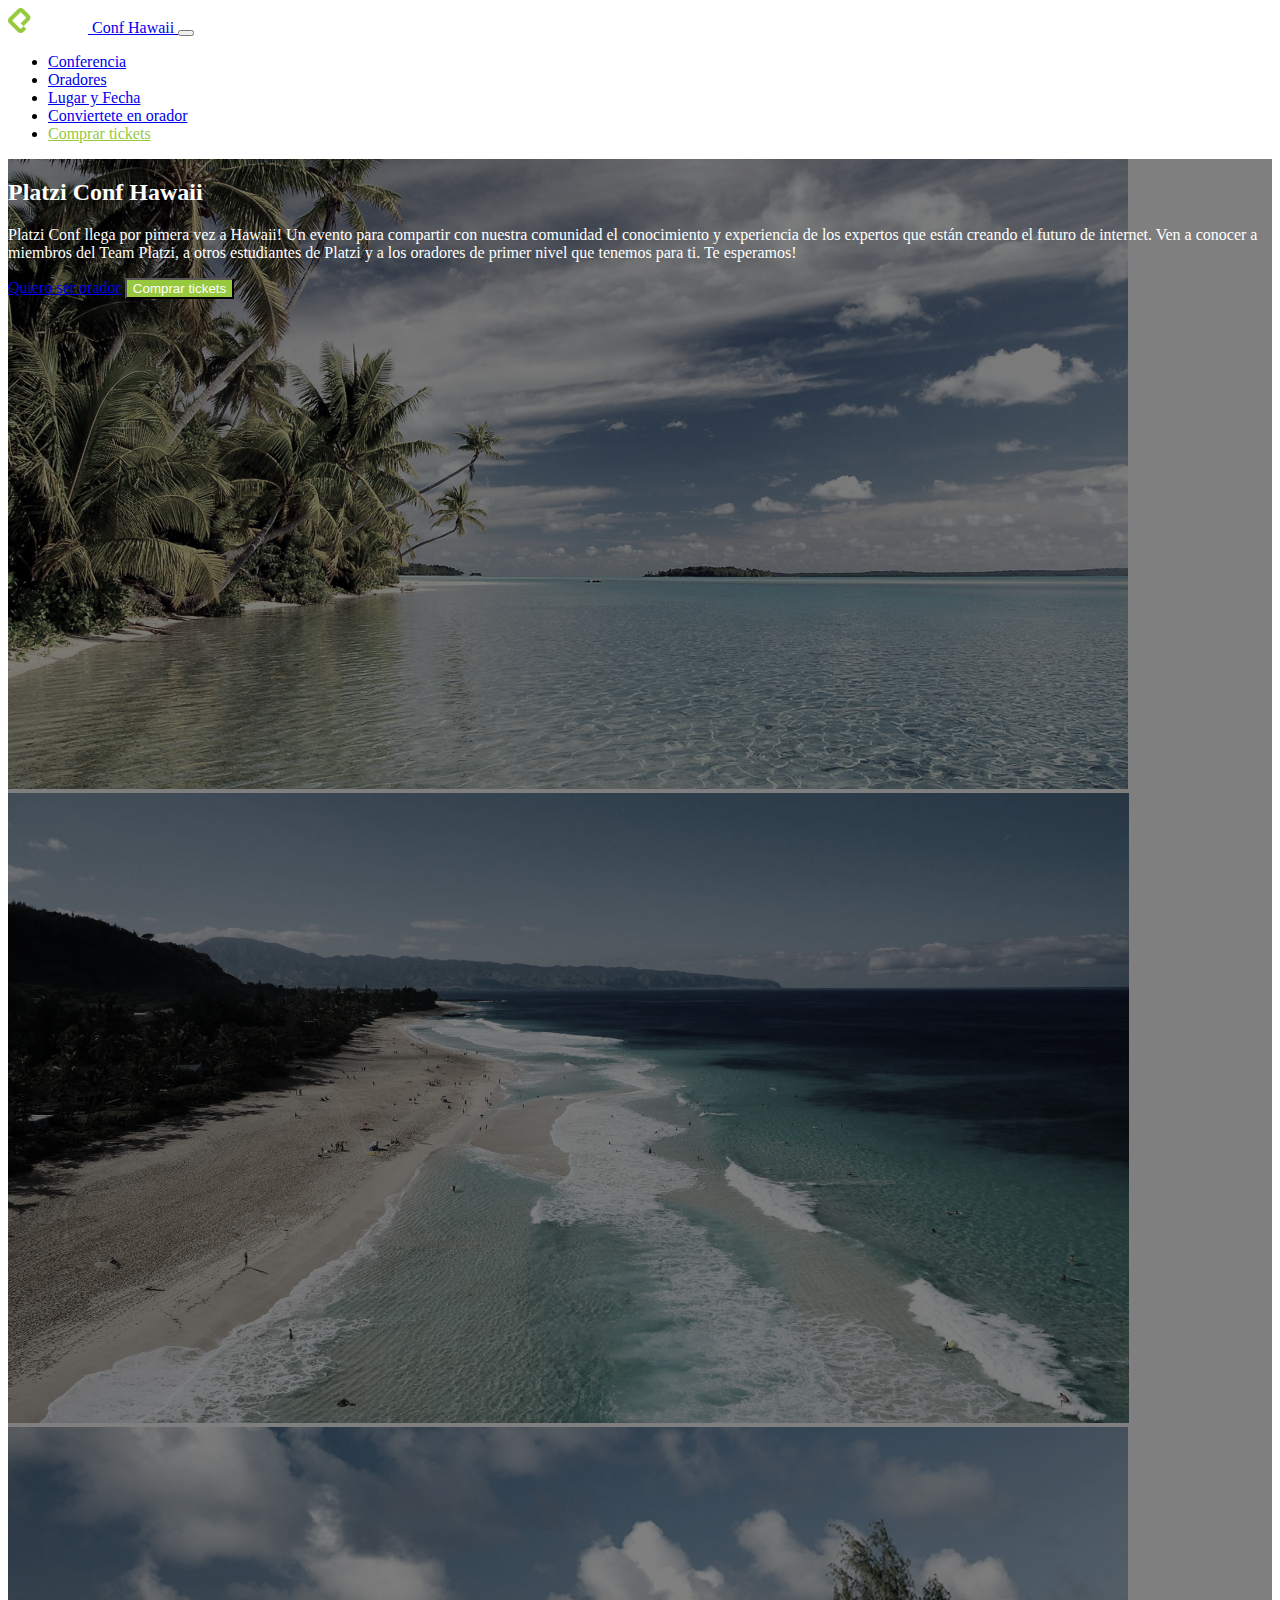
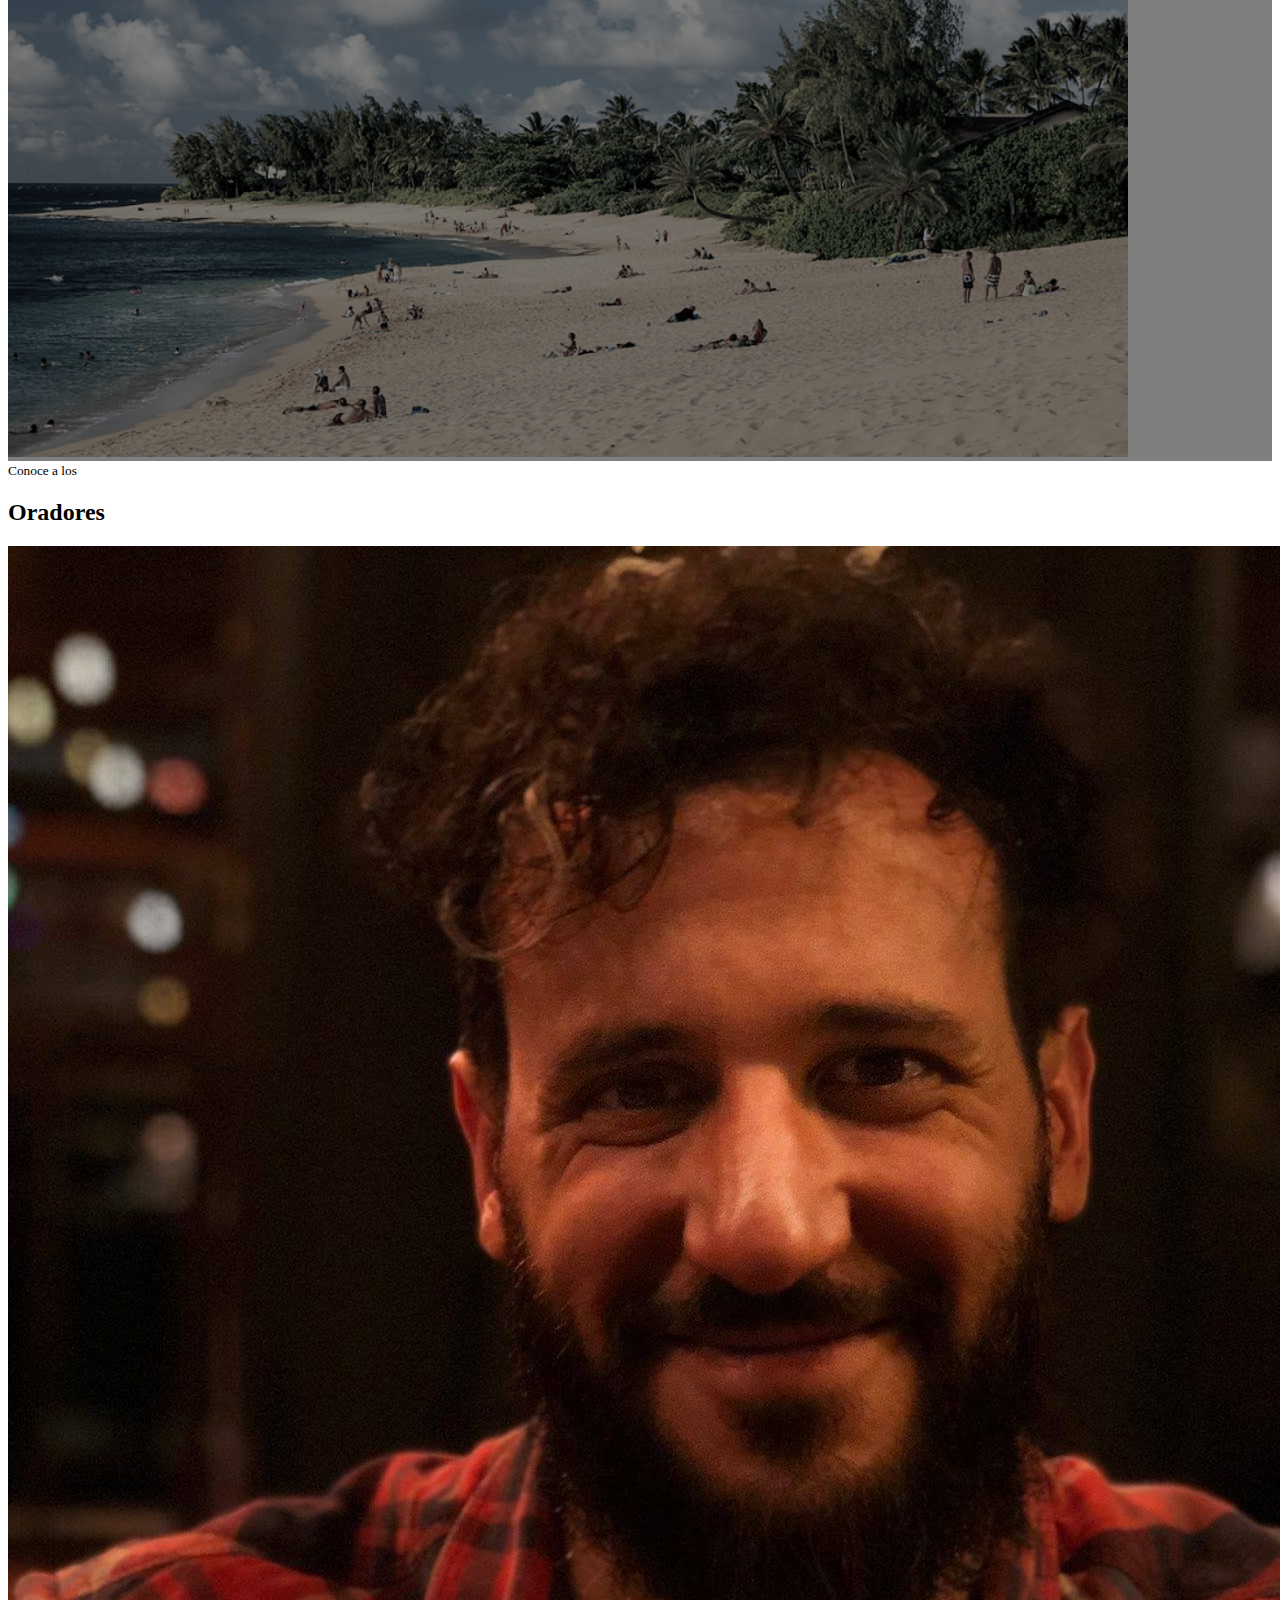
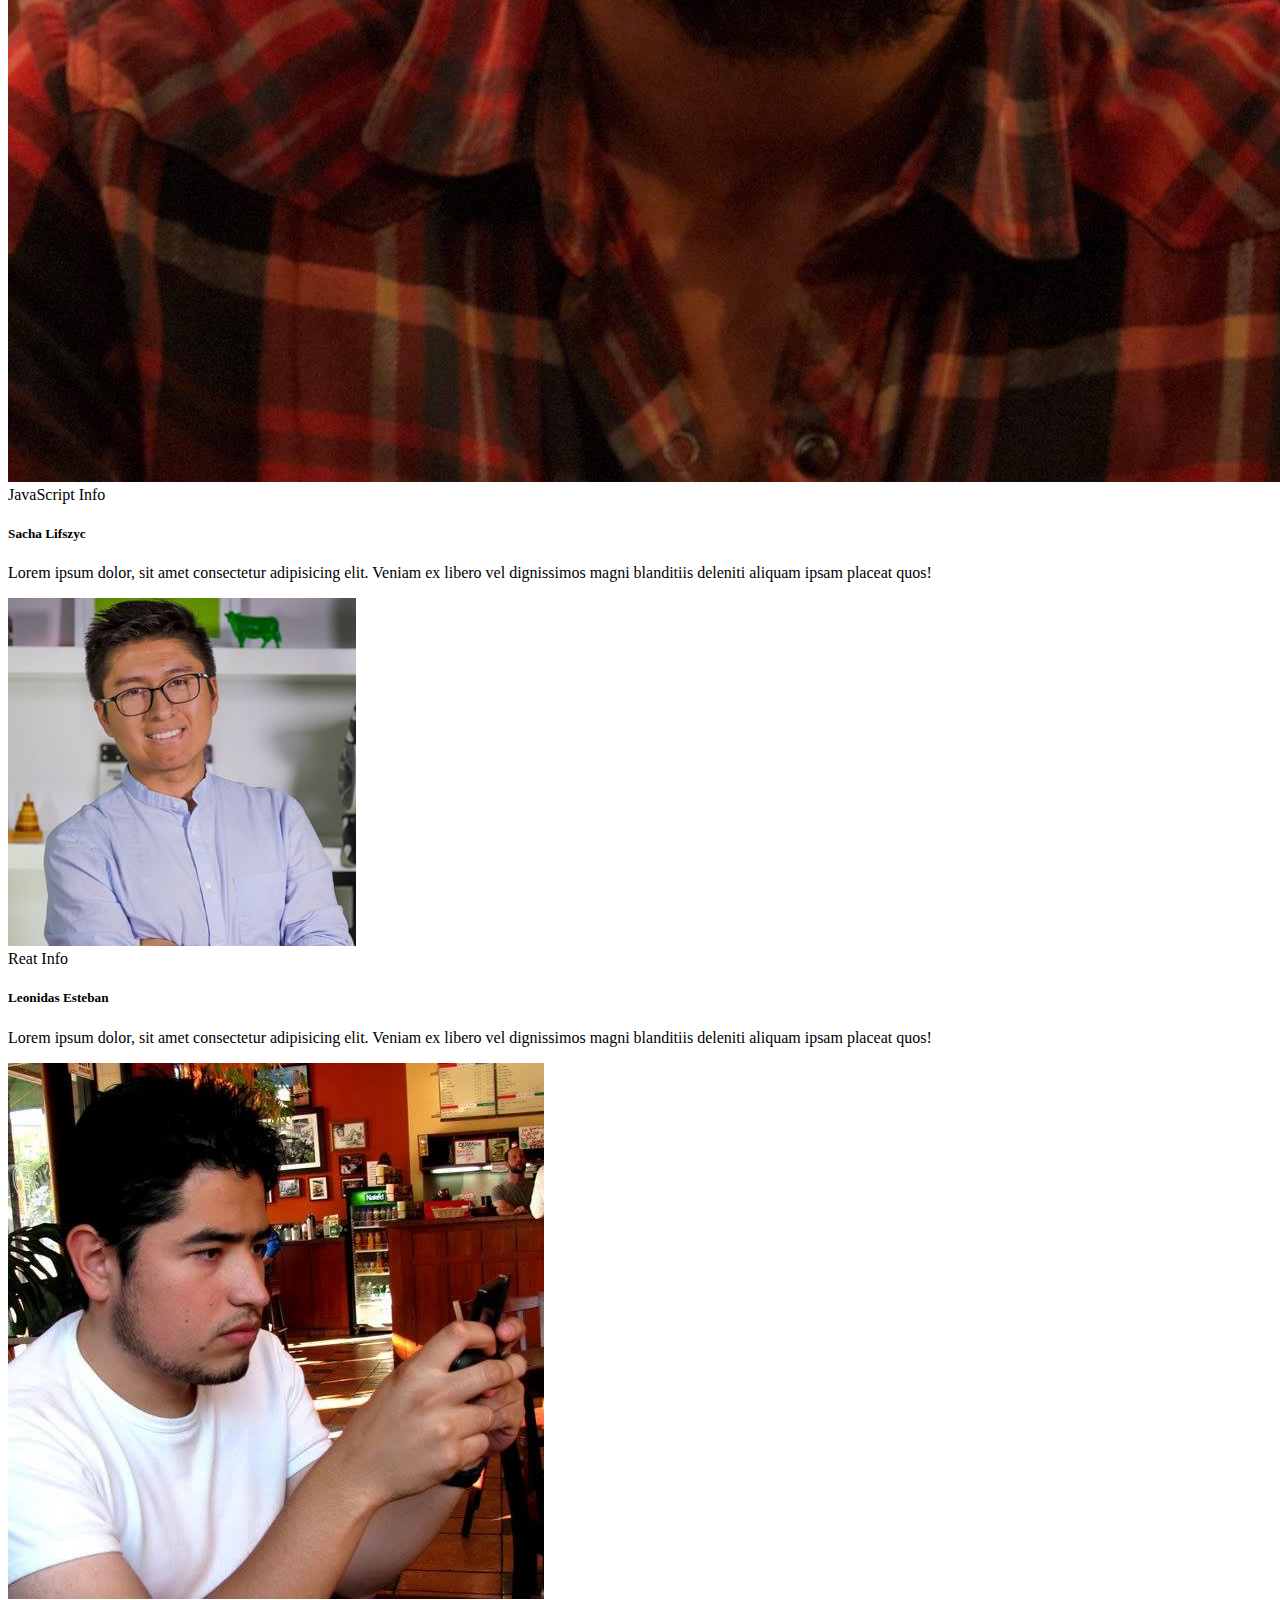
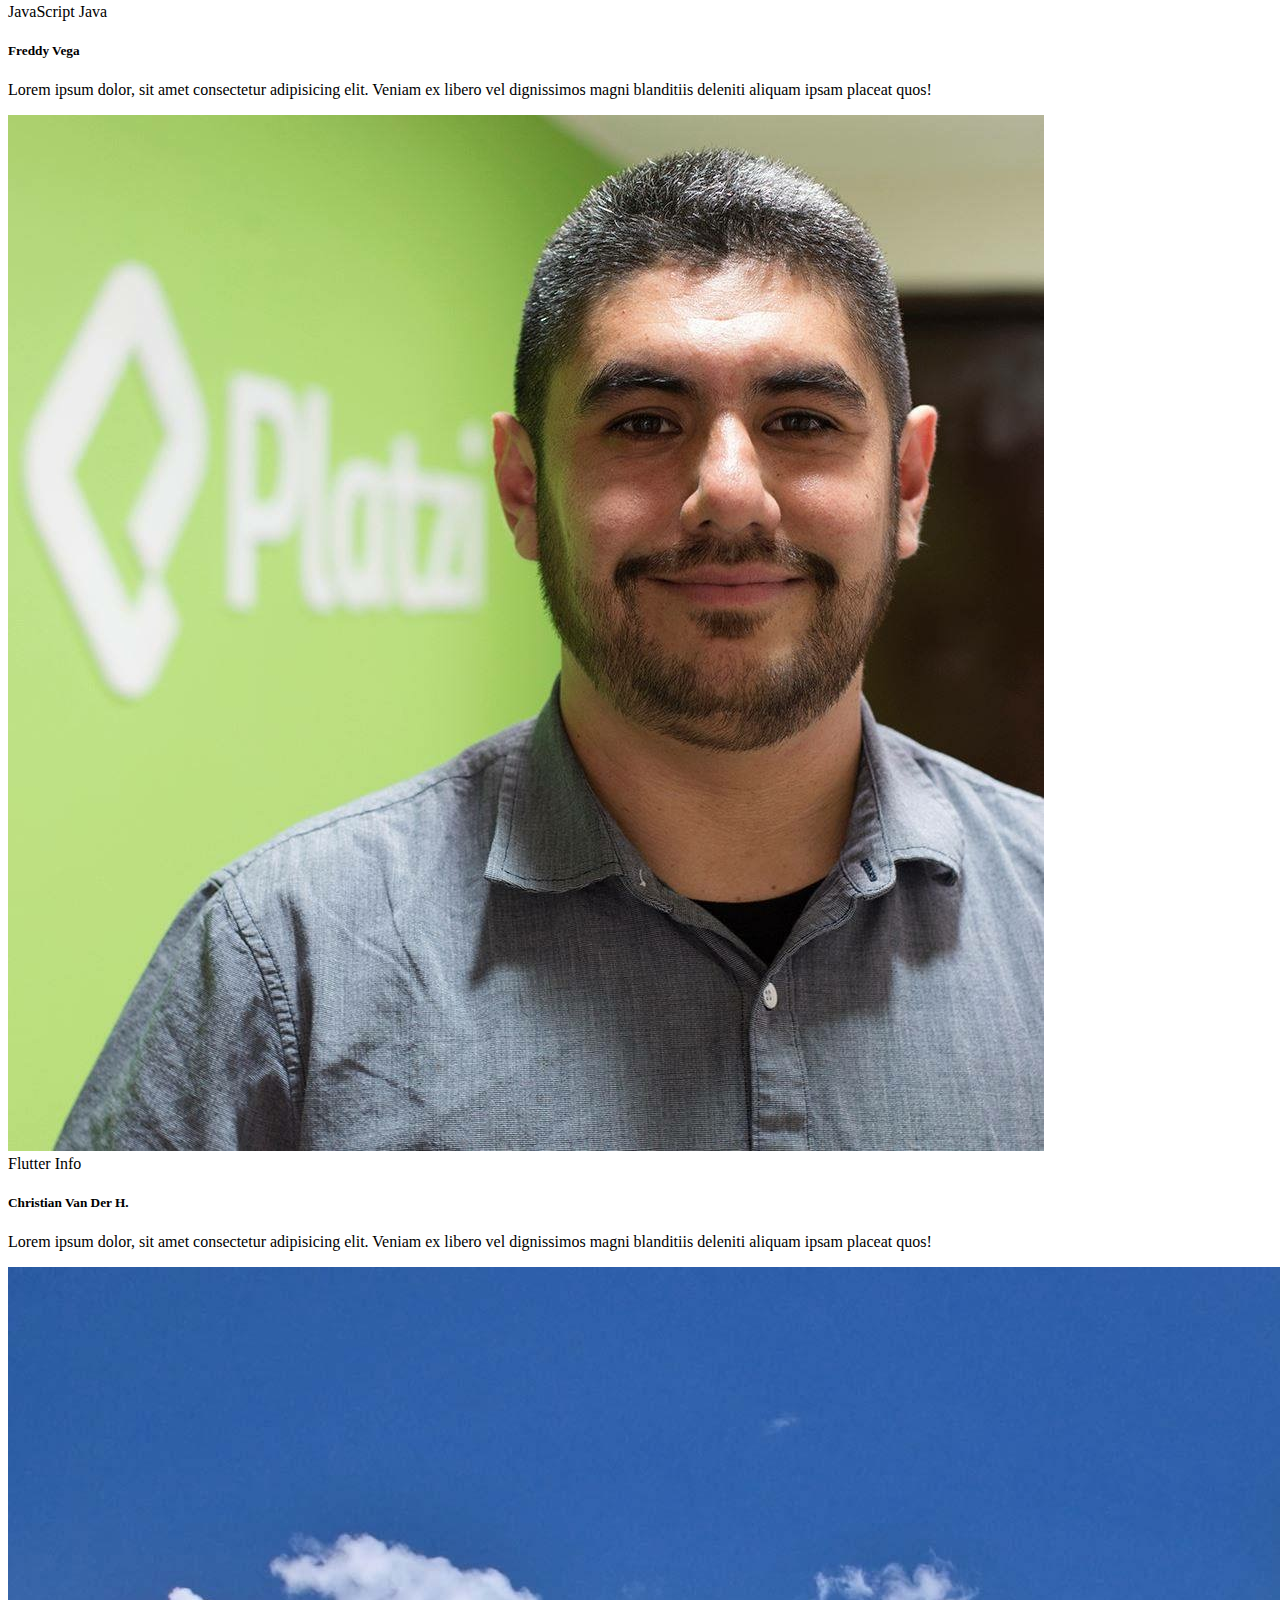
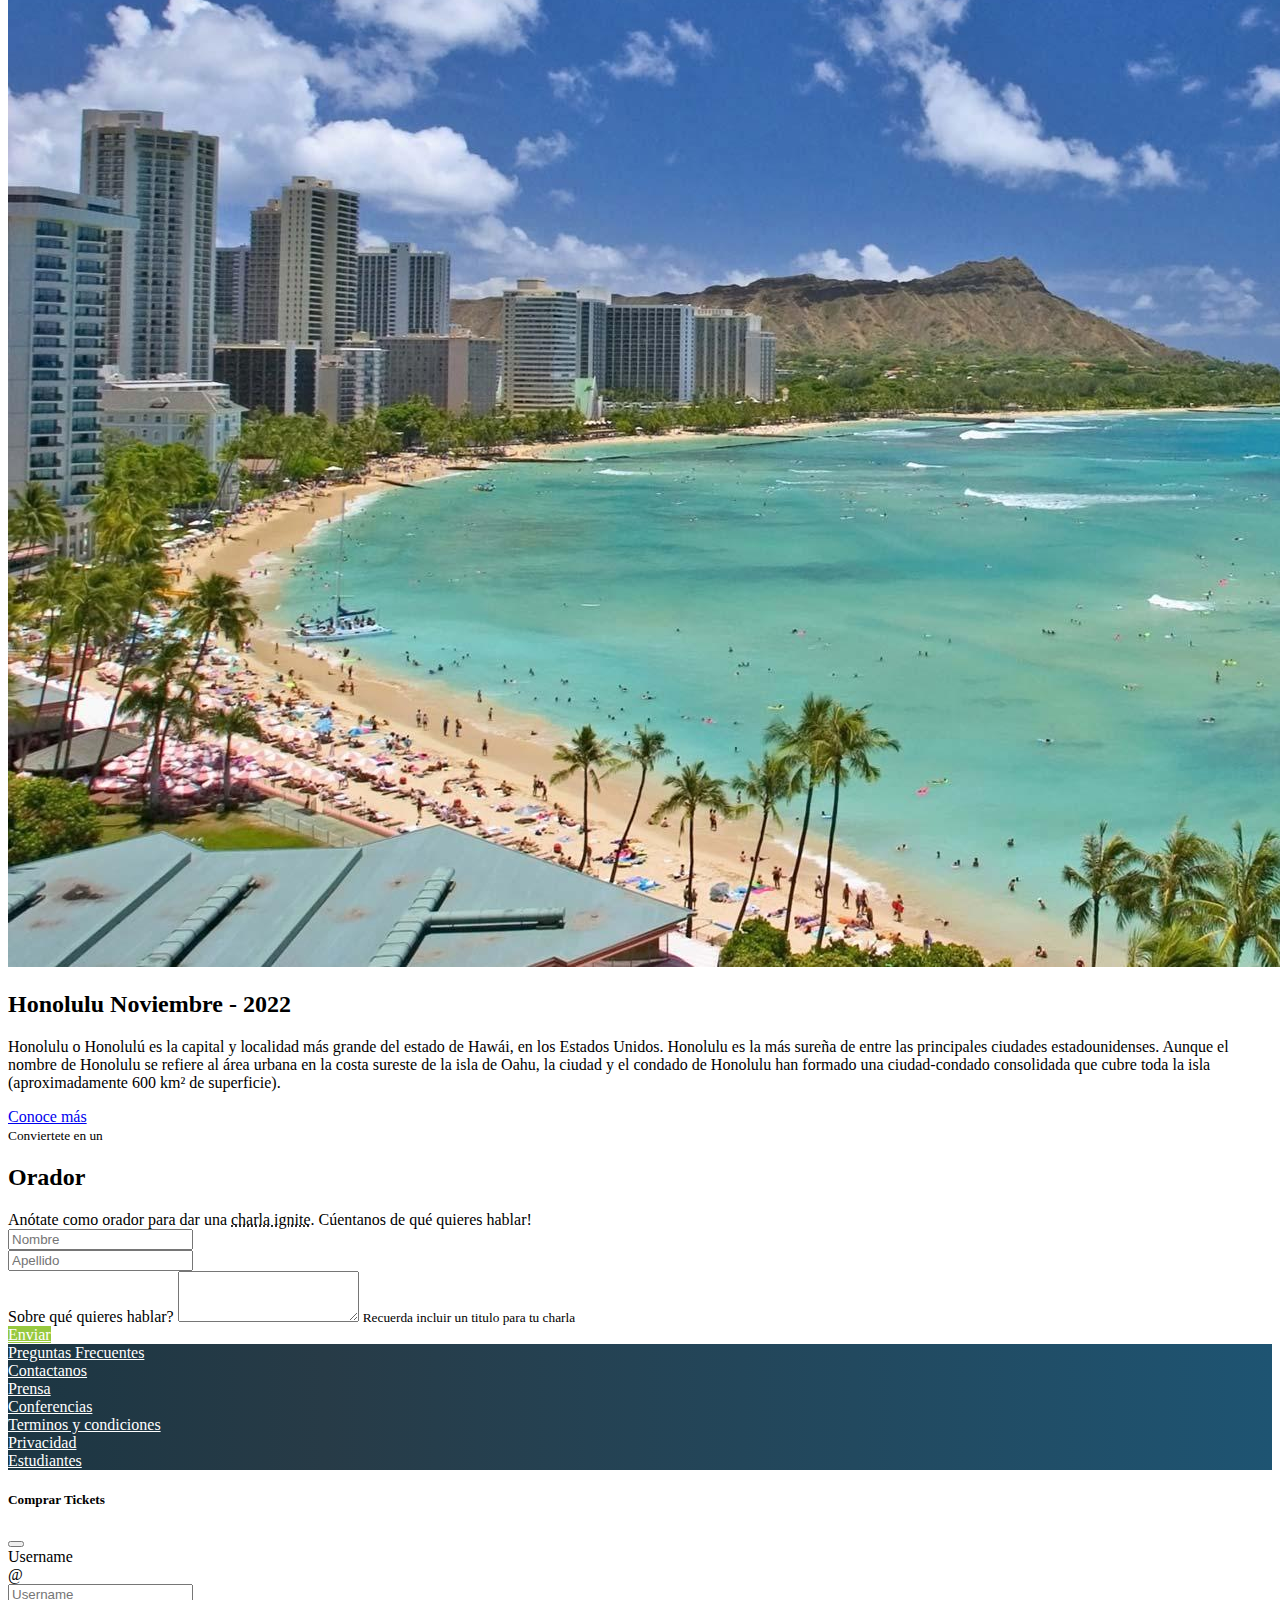
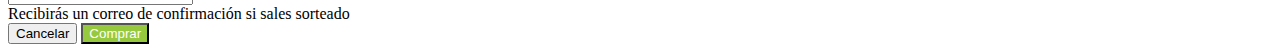
<file: index.html>
<!DOCTYPE html>
<html lang="en">
<head>
    <meta charset="UTF-8">
    <meta http-equiv="X-UA-Compatible" content="IE=edge">
    <meta name="viewport" content="width=device-width, initial-scale=1.0">
    <!-- CSS only -->
    <link href="https://cdn.jsdelivr.net/npm/bootstrap@5.2.0/dist/css/bootstrap.min.css" rel="stylesheet" integrity="sha384-gH2yIJqKdNHPEq0n4Mqa/HGKIhSkIHeL5AyhkYV8i59U5AR6csBvApHHNl/vI1Bx" crossorigin="anonymous">
    <link rel="stylesheet" href="./public/index.css">
    <title>bootstrap</title>
</head>
<body data-bs-spy="scroll" 
data-bs-target=" #navbarSupportedContent"
  data-bs-offset="56">
    <!-- Header -->
    <header>
        <nav id="header" class="navbar navbar-expand-lg navbar-dark bg-dark fixed-top">
            <div class="container">

                <a class="navbar-brand" href="#">
                   <img src="./public/assets//images//platzi-logo.png" alt="´latzi logo"> 
                   Conf Hawaii
                </a>
                <button class="navbar-toggler" type="button" data-toggle="collapse" data-target="#navbarSupportedContent" aria-controls="navbarSupportedContent" aria-expanded="false" aria-label="Toggle navigation">
                  <span class="navbar-toggler-icon"></span>
                </button>
              
                <div class="collapse navbar-collapse  justify-content-end" id="navbarSupportedContent">
                    <ul class="navbar-nav">
                        <li class="nav-item active">
                            <a class="nav-link text-white" href="#main">Conferencia</a>
                        </li>
                        <li class="nav-item">
                            <a class="nav-link" href="#speakers">Oradores</a>
                        </li>
                        <li class="nav-item">
                            <a class="nav-link" href="#place-time">Lugar y Fecha</a>
                        </li>
                        <li class="nav-item">
                            <a class="nav-link" href="#orador">Conviertete en orador</a>
                        </li>
                        <!-- Button trigger modal -->
                        <li class="nav-item">
                            <a class="nav-link text-platzi" href="#" data-toggle="modal" data-target="#comprar_boletos">Comprar tickets</a>
                        </li>
                        <!-- /Button trigger modal -->
                    </ul>            
                </div>
            </div>
        </nav>
    </header>
    <!-- /Header -->

    <!-- Main -->
    <main id="main">
        <div id="carousel" class="carousel slide" data-ride="carousel" data-pause="false">
            <div class="carousel-inner">
                <div class="carousel-item active">
                    <img class="d-block w-100" src="./public/assets/images/hawaii.jpg" alt="First slide">
                </div>
                <div class="carousel-item">
                    <img class="d-block w-100" src="./public/assets/images/hawaii2.jpg" alt="Second slide">
                </div>
                <div class="carousel-item">
                    <img class="d-block w-100" src="./public/assets/images/hawaii3.jpeg" alt="Third slide">
                </div>
                <div class="overlay">
                    <div class="container h-100">
                        <div class="row d-flex align-items-center h-100">
                            <div class="col-md-6 justify-content-center offset-md-6 text-end">
                                <h2 class="overlay__title mb-3">Platzi Conf Hawaii</h2>
                                <p class="d-none d-md-block overlay__subtitle">Platzi Conf llega por pimera vez a Hawaii! Un evento para compartir con nuestra comunidad el conocimiento y experiencia de los expertos que están creando el futuro de internet. Ven a conocer a miembros del Team Platzi, a otros estudiantes de Platzi y a los oradores de primer nivel que tenemos para ti. Te esperamos!</p>
                                <a href="#formulario" class="btn btn-outline-light mr-1 mb-1 mb-md-0">Quiero ser orador</a>
                                <button type="button" class="btn btn__platzi mb-1 mb-md-0" data-toggle="modal" data-target="#comprar_boletos" >Comprar tickets</button>
                            </div>
                        </div>
                    </div>
                </div>
            </div>           
        </div>
    </main>
    <!-- /Main -->

    <!-- Speakers -->
    <section id="speakers" class="mt-4">
        <div class="container">
            <div class="row">
                <div class="col text-center text-uppercase">
                    <small>Conoce a los</small>
                    <h2>Oradores</h2>
                </div>
            </div>
            <div class="row">
                <div class="col-12 col-md-6 col-lg-4 mb-4">
                    <div class="card mx-auto w-100">
                        <img src="./public/assets/speakers/sacha.jpg" class="card-img-top" alt="Fotografía">
                        <div class="card-body">
                            <div class="badges">
                                <span class="badge bg-warning text-dark">JavaScript</span>
                                <span class="badge bg-info text-dark">Info</span>
                            </div>
                            <h5 class="card-title mt-2">Sacha Lifszyc</h5>
                            <p class="card-text">Lorem ipsum dolor, sit amet consectetur adipisicing elit. Veniam ex libero vel dignissimos magni blanditiis deleniti aliquam ipsam placeat quos!</p>
                        </div>
                    </div>
                </div>
                <div class="col-12 col-md-6 col-lg-4 mb-4">
                    <div class="card mx-auto w-100">
                        <img src="./public/assets/speakers/leonidas2.jpeg" class="card-img-top" alt="Fotografía">
                        <div class="card-body">
                            <div class="badges">
                                <span class="badge bg-warning text-dark">Reat</span>
                                <span class="badge bg-info text-dark">Info</span>
                            </div>
                            <h5 class="card-title mt-2">Leonidas Esteban</h5>
                            <p class="card-text">Lorem ipsum dolor, sit amet consectetur adipisicing elit. Veniam ex libero vel dignissimos magni blanditiis deleniti aliquam ipsam placeat quos!</p>
                        </div>
                    </div>
                </div>
                <div class="col-12 col-md-6 col-lg-4 mb-4">
                    <div class="card mx-auto w-100">
                        <img src="./public/assets/speakers/freddy.jpeg" class="card-img-top" alt="Fotografía">
                        <div class="card-body">
                            <div class="badges">
                                <span class="badge bg-warning text-dark">JavaScript</span>
                                <span class="badge bg-info text-dark">Java</span>
                            </div>
                            <h5 class="card-title mt-2">Freddy Vega</h5>
                            <p class="card-text">Lorem ipsum dolor, sit amet consectetur adipisicing elit. Veniam ex libero vel dignissimos magni blanditiis deleniti aliquam ipsam placeat quos!</p>
                        </div>
                    </div>
                </div>
                <div class="col-12 col-md-6 col-lg-4 mb-4">
                    <div class="card mx-auto w-100">
                        <img src="./public/assets/speakers/cvander.jpeg" class="card-img-top" alt="Fotografía">
                        <div class="card-body">
                            <div class="badges">
                                <span class="badge bg-warning text-dark">Flutter</span>
                                <span class="badge bg-info text-dark">Info</span>
                            </div>
                            <h5 class="card-title mt-2">Christian Van Der H.</h5>
                            <p class="card-text">Lorem ipsum dolor, sit amet consectetur adipisicing elit. Veniam ex libero vel dignissimos magni blanditiis deleniti aliquam ipsam placeat quos!</p>
                        </div>
                    </div>
                </div>                
            </div>
        </div>
    </section>
    <!-- /Speakers -->

    <!-- Lugar y Fecha -->
    <section id="place-time">
        <div class="container-fluid">
          <div class="row">
            <div class="col-12 col-md-6 px-0">
              <img class="w-100 h-100" src="./public/assets/images/honolulu.jpg" alt="honolulu">
            </div>
            <div class="col-12 col-md-6 bg-dark text-bg-dark">
              <h2 class="mb-4 mt-2 text-white">Honolulu Noviembre - 2022</h2>
              <p class="mb-2 text-white">Honolulu o Honolulú es la capital y localidad más grande del estado de Hawái, en los Estados Unidos. Honolulu es la más sureña de entre las principales ciudades estadounidenses. Aunque el nombre de Honolulu se refiere al área urbana en la costa sureste de la isla de Oahu, la ciudad y el condado de Honolulu han formado una ciudad-condado consolidada que cubre toda la isla (aproximadamente 600 km² de superficie).</p>
              <a class="btn btn-outline-light mb-3" href="https://es.wikipedia.org/wiki/Honolulu">Conoce más</a>
            </div>
          </div>
        </div>
    </section>
    <!-- /Lugar y Fecha -->

    <!-- Orador -->
    <section id="orador" class="pt-2 pb-2">
        <div class="container">
            <div class="row">
                <div class="col text-uppercase text-center">
                    <small>Conviertete en un</small>
                    <h2>Orador</h2>
                </div>
            </div>
            <div class="row">
                <div class="col text-center">
                    Anótate como orador para dar una <abbr data-toggle="tooltip" data-placement="top" title="Charla de 5 minutos">charla ignite</abbr>. Cúentanos de qué quieres hablar!
                </div>
            </div>
            <form class="mt-2">
                <div class="row justify-content-center">
                    <div class="col-12 mb-3 col-md-4">
                        <input type="text" class="form-control" placeholder="Nombre" required>
                    </div>
                     <div class="col-12 mb-3 col-md-4">
                        <input type="text" class="form-control" placeholder="Apellido" required>
                    </div>
                    <div class="col-12 col-md-8 mb-4">
                        <label for="exampleFormControlTextarea1">Sobre qué quieres hablar?</label>
                        <textarea class="form-control" id="exampleFormControlTextarea1" rows="3" required></textarea>
                        <small class="form-text text-muted">Recuerda incluir un titulo para tu charla</small>
                    </div>
                    <div class="col-12 col-md-8 mb-4">
                        <a href="#" class="btn btn-block btn__platzi">Enviar</a>
                    </div>
                </div>
            </form>
        </div>
    </section>
    <!-- /Orador -->
    
    <!-- Footer -->
    <footer id="footer" class="py-4">
        <div class="container">
            <div class="row text-center">
                <div class="col-12 col-lg">
                    <a href="#">Preguntas Frecuentes</a>
                </div>
                <div class="col-12 col-lg">
                    <a href="#">Contactanos</a>
                </div>
                <div class="col-12 col-lg">
                    <a href="#">Prensa</a>
                </div>
                <div class="col-12 col-lg">
                    <a href="#">Conferencias</a>
                </div>
                <div class="col-12 col-lg">
                    <a href="#">Terminos y condiciones</a>
                </div>
                <div class="col-12 col-lg">
                    <a href="#">Privacidad</a>
                </div>
                <div class="col-12 col-lg">
                    <a href="#">Estudiantes</a>
                </div>
            </div>
        </div>
    </footer>
    <!-- /Fotter -->

    <!-- Modal -->
    <div class="modal fade" id="comprar_boletos" data-bs-backdrop="static" data-bs-keyboard="false" tabindex="-1" aria-labelledby="staticBackdropLabel" aria-hidden="true">
        <div class="modal-dialog">
            <div class="modal-content">
                <div class="modal-header">
                    <h5 class="modal-title" id="staticBackdropLabel">Comprar Tickets</h5>
                    <button type="button" class="btn-close" data-bs-dismiss="modal" aria-label="Close">  
                    </button>
                </div>
                <div class="modal-body">
                    <form>
                        <label class="sr-only" for="inlineFormInputGroup">Username</label>
                        <div class="input-group mb-2">
                            <div class="input-group-prepend">
                                <div class="input-group-text">@</div>
                            </div>
                            <input type="text" class="form-control" id="inlineFormInputGroup" placeholder="Username">
                            <div class="alert alert-warning mt-4 d-block w-100" role="alert">
                                Recibirás un correo de confirmación si sales sorteado
                            </div>
                        </div>
                    </form>
                </div>
                <div class="modal-footer">
                    <button type="button" class="btn btn-secondary" data-bs-dismiss="modal">Cancelar</button>
                    <button type="button" class="btn btn__platzi">Comprar</button>
                </div>
            </div>
        </div>
    </div>
    <!-- /Modal -->
    
    
    <!-- JavaScript Bundle with Popper -->
    

    <script src="https://cdn.jsdelivr.net/npm/jquery@3.5.1/dist/jquery.slim.min.js" integrity="sha384-DfXdz2htPH0lsSSs5nCTpuj/zy4C+OGpamoFVy38MVBnE+IbbVYUew+OrCXaRkfj" crossorigin="anonymous"></script>
    <script src="https://cdn.jsdelivr.net/npm/bootstrap@4.6.1/dist/js/bootstrap.bundle.min.js" integrity="sha384-fQybjgWLrvvRgtW6bFlB7jaZrFsaBXjsOMm/tB9LTS58ONXgqbR9W8oWht/amnpF" crossorigin="anonymous"></script>
    <script src="./public/index.js"></script>
  
</body>
</html>
</file>
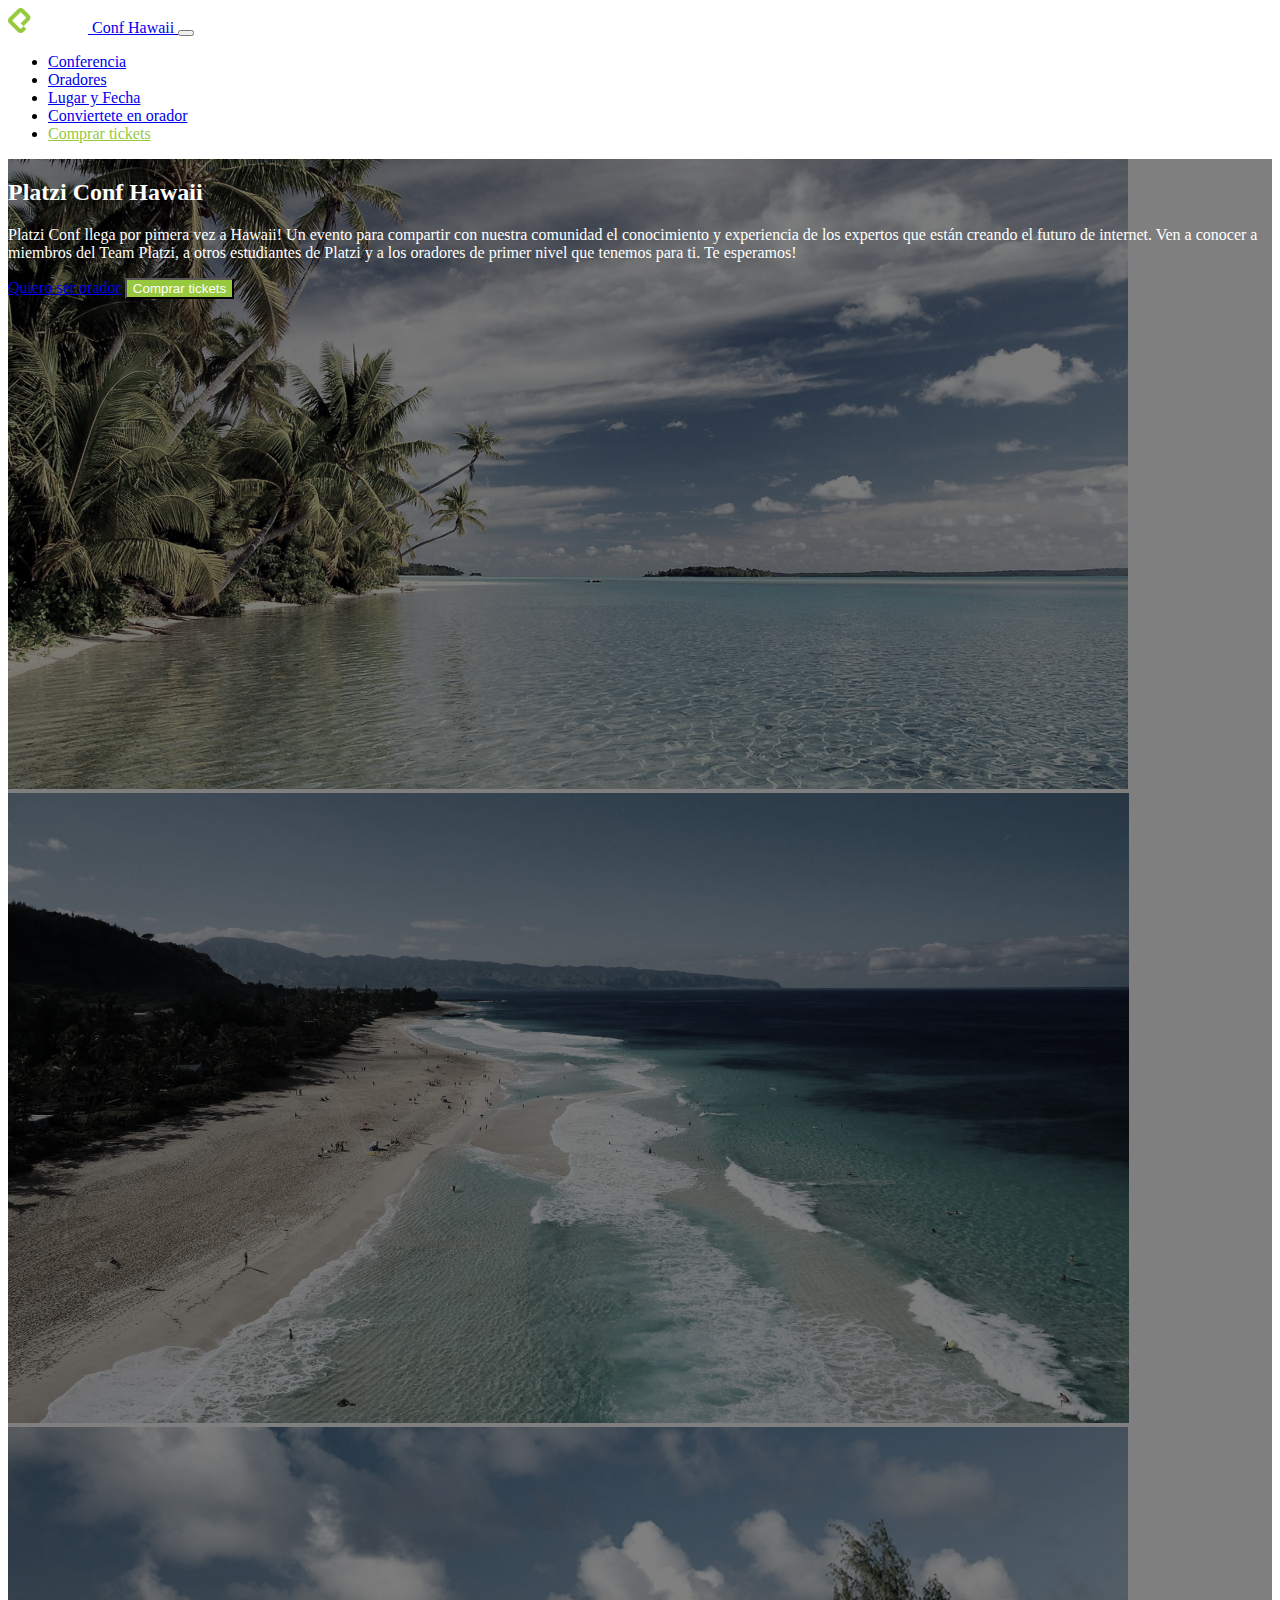
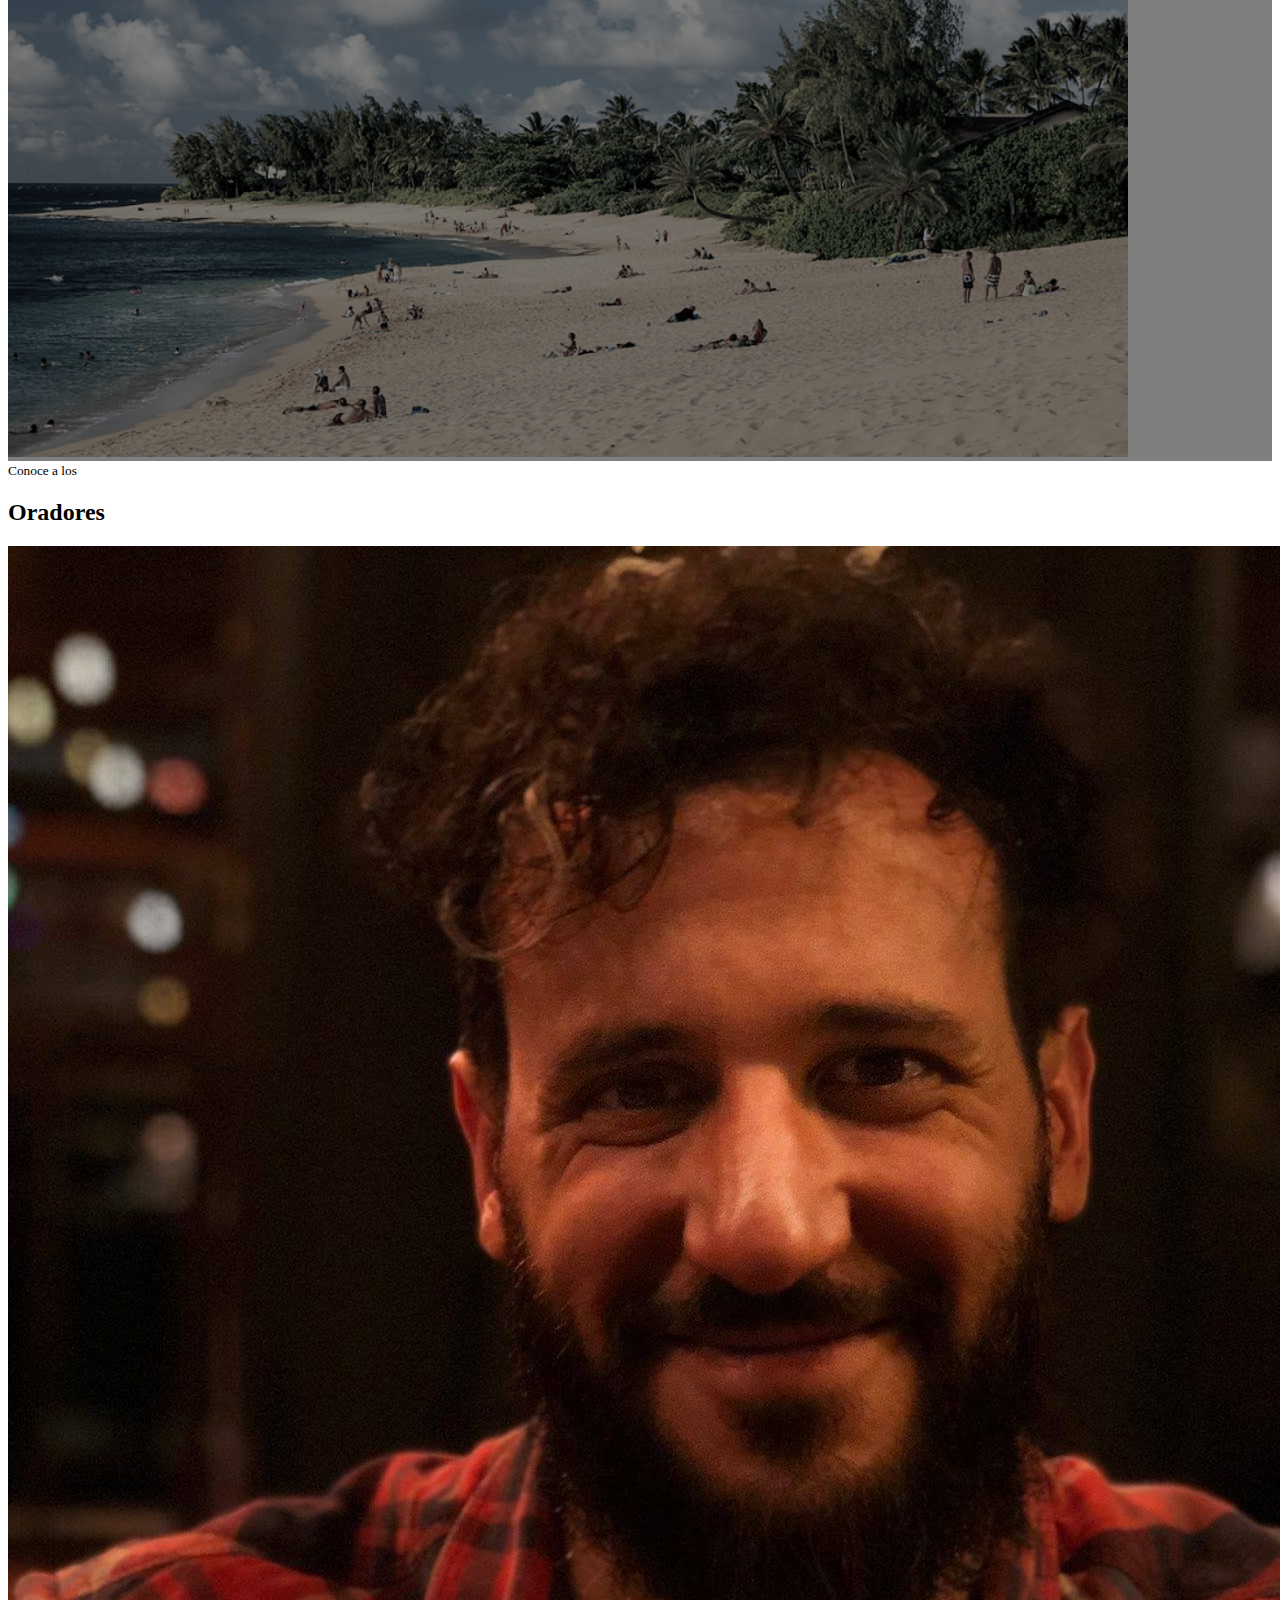
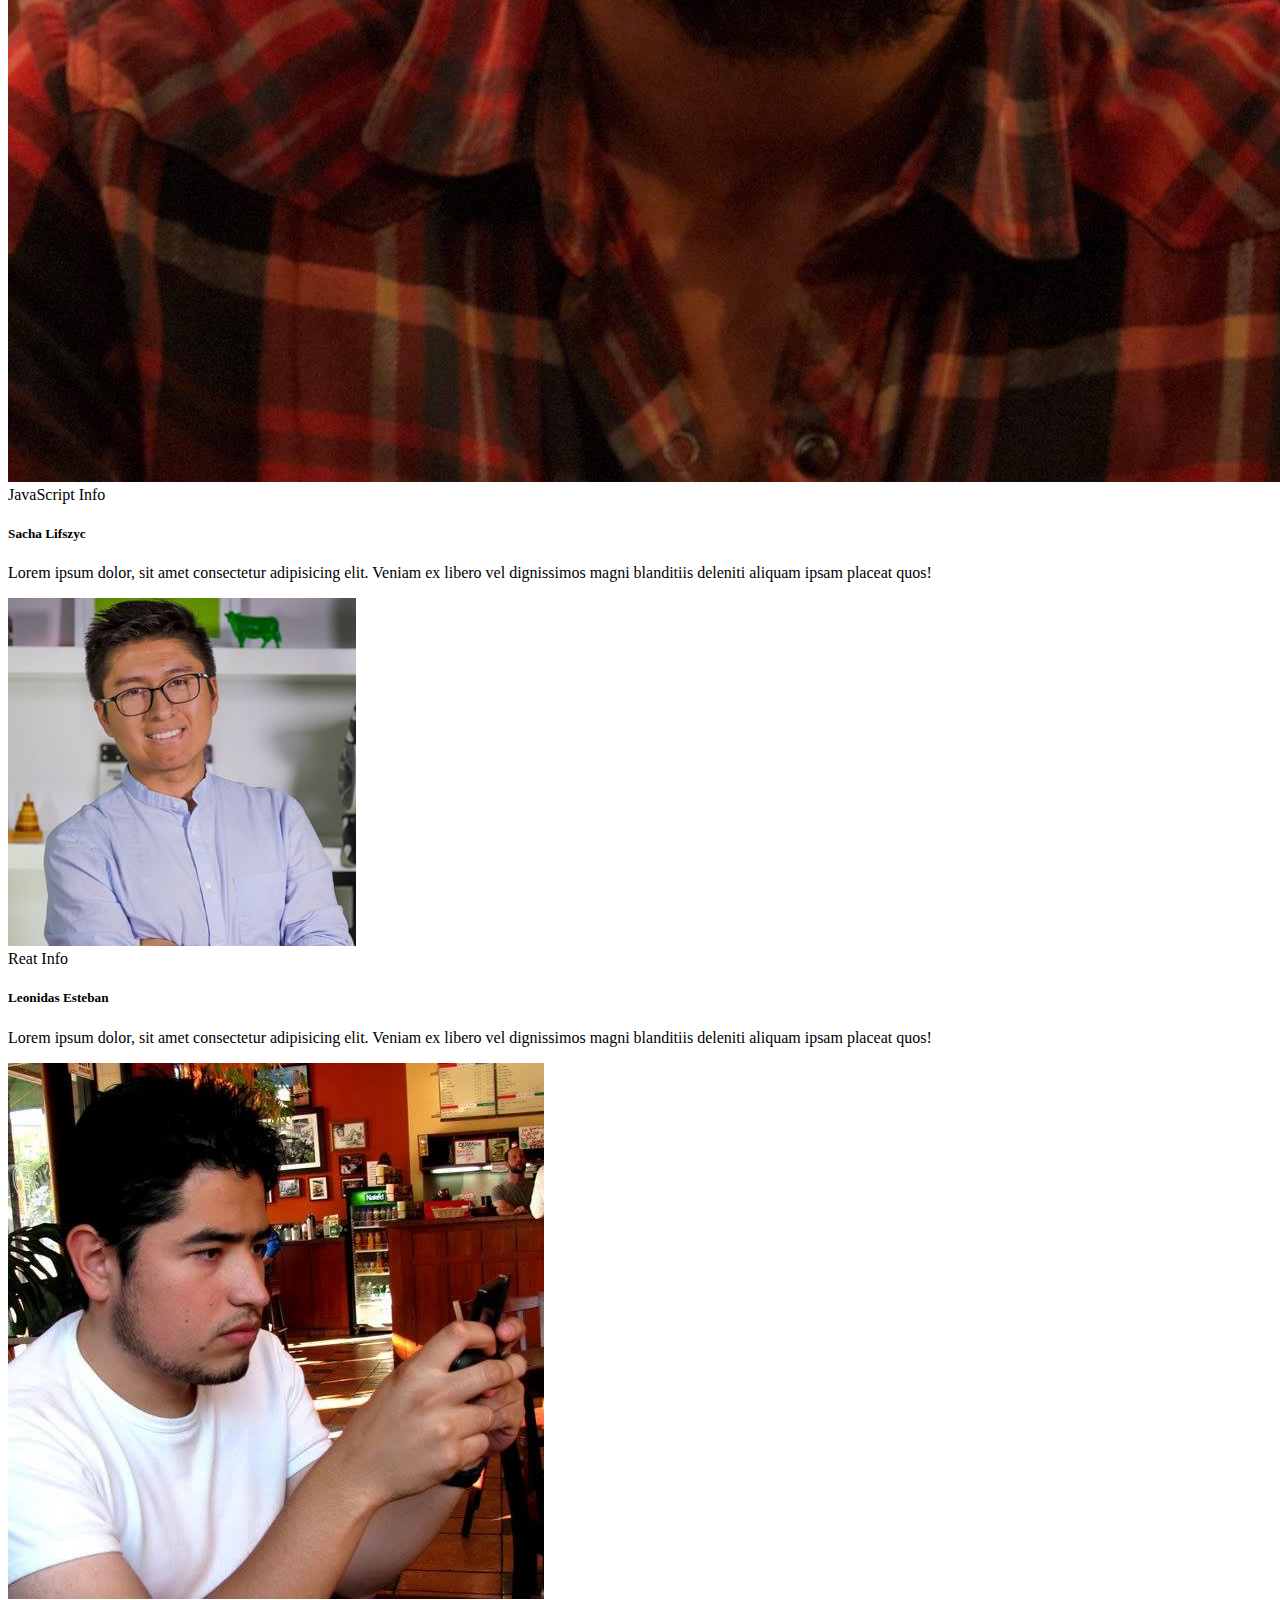
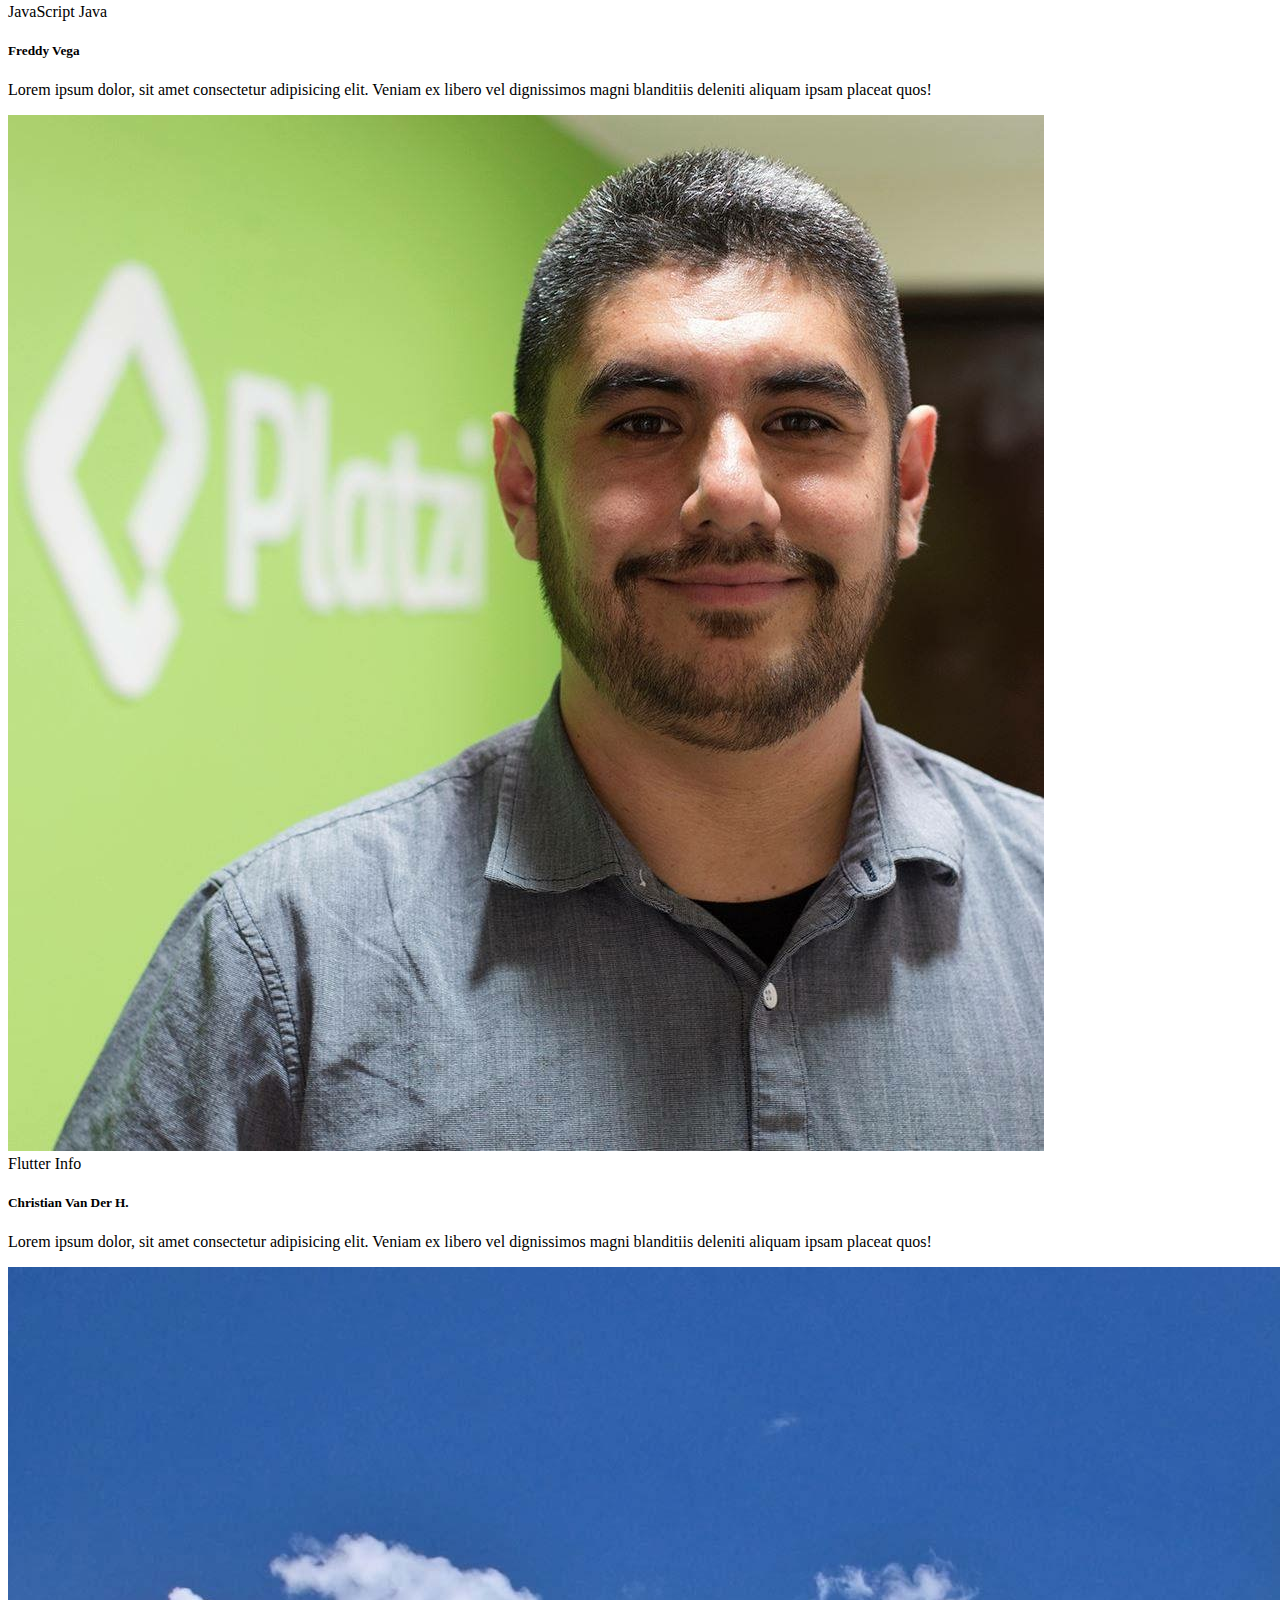
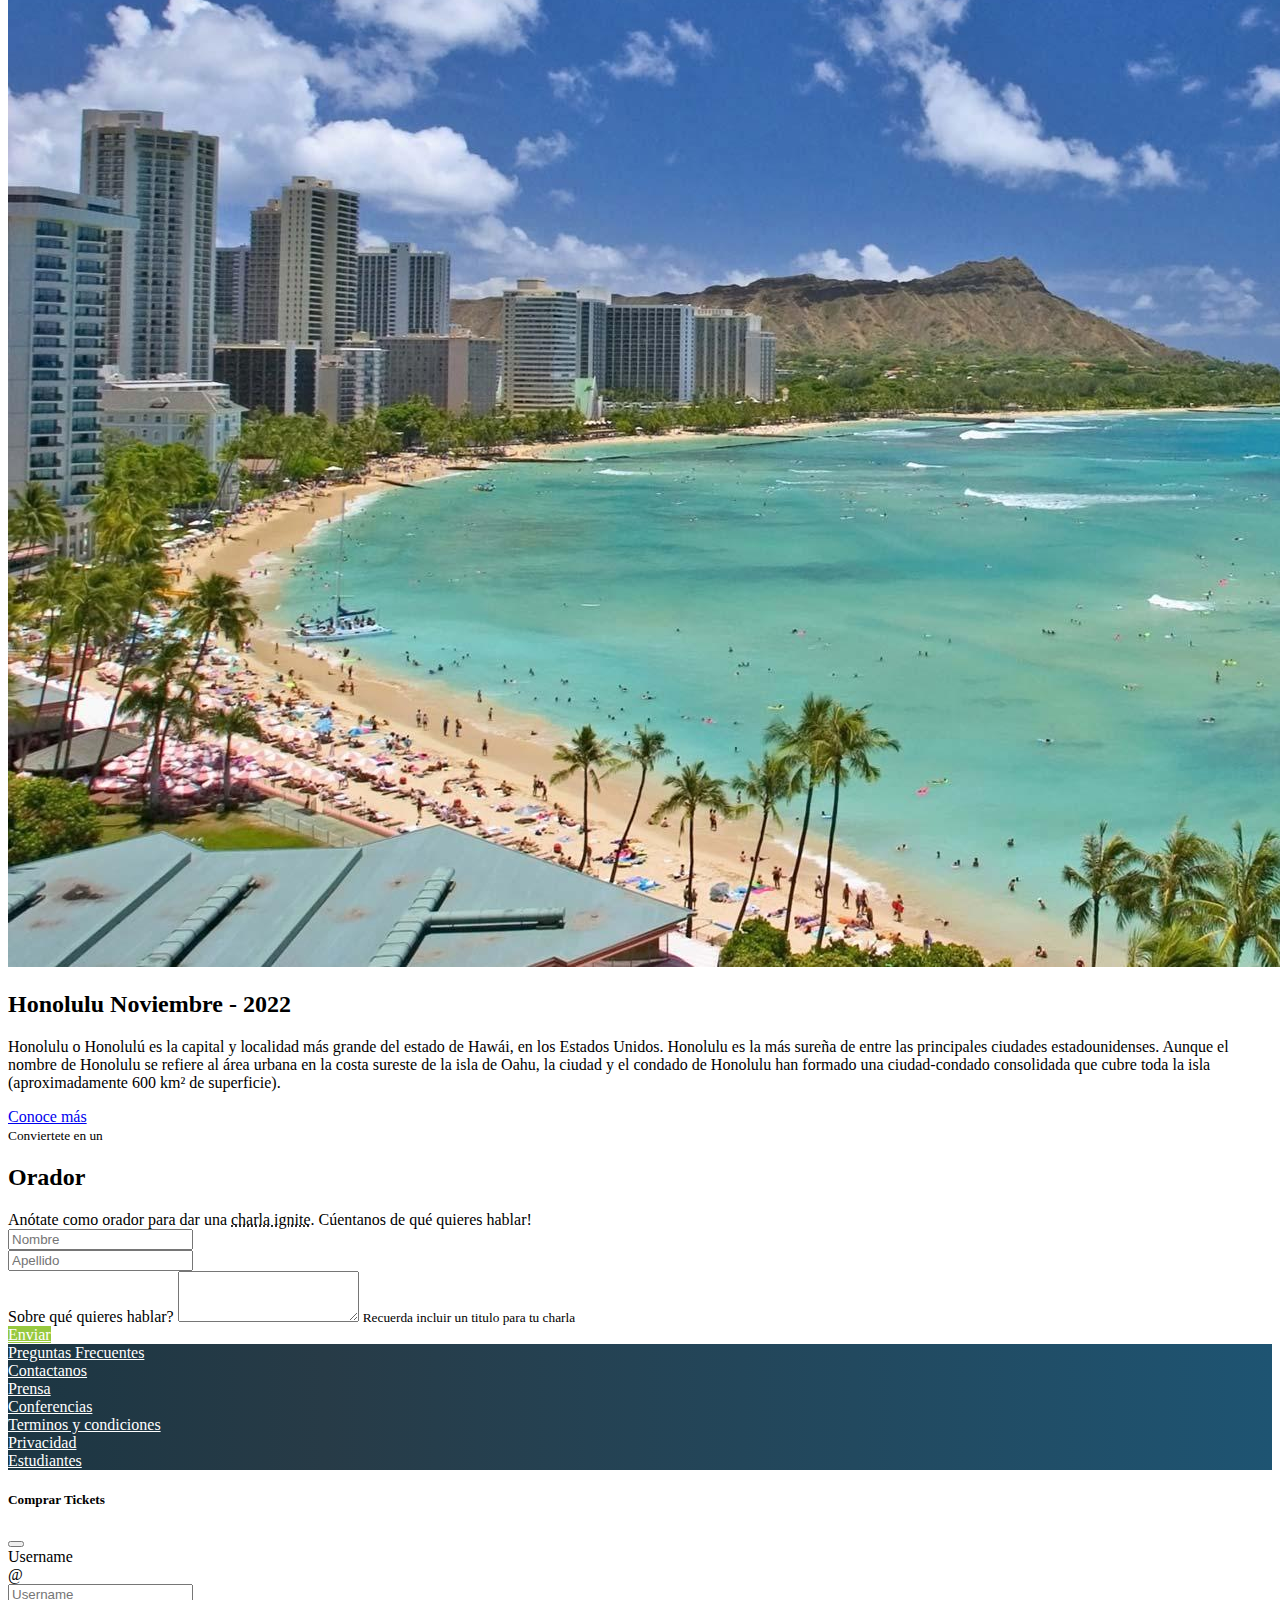
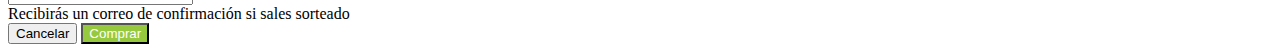
<file: public/index.html>
<!DOCTYPE html>
<html lang="en">
<head>
    <meta charset="UTF-8">
    <meta http-equiv="X-UA-Compatible" content="IE=edge">
    <meta name="viewport" content="width=device-width, initial-scale=1.0">
    <!-- CSS only -->
    <link href="https://cdn.jsdelivr.net/npm/bootstrap@5.2.0/dist/css/bootstrap.min.css" rel="stylesheet" integrity="sha384-gH2yIJqKdNHPEq0n4Mqa/HGKIhSkIHeL5AyhkYV8i59U5AR6csBvApHHNl/vI1Bx" crossorigin="anonymous">
    <link rel="stylesheet" href="./index.css">
    <title>bootstrap</title>
</head>
<body data-bs-spy="scroll" 
data-bs-target=" #navbarSupportedContent"
  data-bs-offset="56">
    <!-- Header -->
    <header>
        <nav id="header" class="navbar navbar-expand-lg navbar-dark bg-dark fixed-top">
            <div class="container">

                <a class="navbar-brand" href="#">
                   <img src="./assets//images//platzi-logo.png" alt="´latzi logo"> 
                   Conf Hawaii
                </a>
                <button class="navbar-toggler" type="button" data-toggle="collapse" data-target="#navbarSupportedContent" aria-controls="navbarSupportedContent" aria-expanded="false" aria-label="Toggle navigation">
                  <span class="navbar-toggler-icon"></span>
                </button>
              
                <div class="collapse navbar-collapse  justify-content-end" id="navbarSupportedContent">
                    <ul class="navbar-nav">
                        <li class="nav-item active">
                            <a class="nav-link text-white" href="#main">Conferencia</a>
                        </li>
                        <li class="nav-item">
                            <a class="nav-link" href="#speakers">Oradores</a>
                        </li>
                        <li class="nav-item">
                            <a class="nav-link" href="#place-time">Lugar y Fecha</a>
                        </li>
                        <li class="nav-item">
                            <a class="nav-link" href="#orador">Conviertete en orador</a>
                        </li>
                        <!-- Button trigger modal -->
                        <li class="nav-item">
                            <a class="nav-link text-platzi" href="#" data-toggle="modal" data-target="#comprar_boletos">Comprar tickets</a>
                        </li>
                        <!-- /Button trigger modal -->
                    </ul>            
                </div>
            </div>
        </nav>
    </header>
    <!-- /Header -->

    <!-- Main -->
    <main id="main">
        <div id="carousel" class="carousel slide" data-ride="carousel" data-pause="false">
            <div class="carousel-inner">
                <div class="carousel-item active">
                    <img class="d-block w-100" src="./assets/images/hawaii.jpg" alt="First slide">
                </div>
                <div class="carousel-item">
                    <img class="d-block w-100" src="./assets/images/hawaii2.jpg" alt="Second slide">
                </div>
                <div class="carousel-item">
                    <img class="d-block w-100" src="./assets/images/hawaii3.jpeg" alt="Third slide">
                </div>
                <div class="overlay">
                    <div class="container h-100">
                        <div class="row d-flex align-items-center h-100">
                            <div class="col-md-6 justify-content-center offset-md-6 text-end">
                                <h2 class="overlay__title mb-3">Platzi Conf Hawaii</h2>
                                <p class="d-none d-md-block overlay__subtitle">Platzi Conf llega por pimera vez a Hawaii! Un evento para compartir con nuestra comunidad el conocimiento y experiencia de los expertos que están creando el futuro de internet. Ven a conocer a miembros del Team Platzi, a otros estudiantes de Platzi y a los oradores de primer nivel que tenemos para ti. Te esperamos!</p>
                                <a href="#formulario" class="btn btn-outline-light mr-1 mb-1 mb-md-0">Quiero ser orador</a>
                                <button type="button" class="btn btn__platzi mb-1 mb-md-0" data-toggle="modal" data-target="#comprar_boletos" >Comprar tickets</button>
                            </div>
                        </div>
                    </div>
                </div>
            </div>           
        </div>
    </main>
    <!-- /Main -->

    <!-- Speakers -->
    <section id="speakers" class="mt-4">
        <div class="container">
            <div class="row">
                <div class="col text-center text-uppercase">
                    <small>Conoce a los</small>
                    <h2>Oradores</h2>
                </div>
            </div>
            <div class="row">
                <div class="col-12 col-md-6 col-lg-4 mb-4">
                    <div class="card mx-auto w-100">
                        <img src="./assets/speakers/sacha.jpg" class="card-img-top" alt="Fotografía">
                        <div class="card-body">
                            <div class="badges">
                                <span class="badge bg-warning text-dark">JavaScript</span>
                                <span class="badge bg-info text-dark">Info</span>
                            </div>
                            <h5 class="card-title mt-2">Sacha Lifszyc</h5>
                            <p class="card-text">Lorem ipsum dolor, sit amet consectetur adipisicing elit. Veniam ex libero vel dignissimos magni blanditiis deleniti aliquam ipsam placeat quos!</p>
                        </div>
                    </div>
                </div>
                <div class="col-12 col-md-6 col-lg-4 mb-4">
                    <div class="card mx-auto w-100">
                        <img src="./assets/speakers/leonidas2.jpeg" class="card-img-top" alt="Fotografía">
                        <div class="card-body">
                            <div class="badges">
                                <span class="badge bg-warning text-dark">Reat</span>
                                <span class="badge bg-info text-dark">Info</span>
                            </div>
                            <h5 class="card-title mt-2">Leonidas Esteban</h5>
                            <p class="card-text">Lorem ipsum dolor, sit amet consectetur adipisicing elit. Veniam ex libero vel dignissimos magni blanditiis deleniti aliquam ipsam placeat quos!</p>
                        </div>
                    </div>
                </div>
                <div class="col-12 col-md-6 col-lg-4 mb-4">
                    <div class="card mx-auto w-100">
                        <img src="./assets/speakers/freddy.jpeg" class="card-img-top" alt="Fotografía">
                        <div class="card-body">
                            <div class="badges">
                                <span class="badge bg-warning text-dark">JavaScript</span>
                                <span class="badge bg-info text-dark">Java</span>
                            </div>
                            <h5 class="card-title mt-2">Freddy Vega</h5>
                            <p class="card-text">Lorem ipsum dolor, sit amet consectetur adipisicing elit. Veniam ex libero vel dignissimos magni blanditiis deleniti aliquam ipsam placeat quos!</p>
                        </div>
                    </div>
                </div>
                <div class="col-12 col-md-6 col-lg-4 mb-4">
                    <div class="card mx-auto w-100">
                        <img src="./assets/speakers/cvander.jpeg" class="card-img-top" alt="Fotografía">
                        <div class="card-body">
                            <div class="badges">
                                <span class="badge bg-warning text-dark">Flutter</span>
                                <span class="badge bg-info text-dark">Info</span>
                            </div>
                            <h5 class="card-title mt-2">Christian Van Der H.</h5>
                            <p class="card-text">Lorem ipsum dolor, sit amet consectetur adipisicing elit. Veniam ex libero vel dignissimos magni blanditiis deleniti aliquam ipsam placeat quos!</p>
                        </div>
                    </div>
                </div>                
            </div>
        </div>
    </section>
    <!-- /Speakers -->

    <!-- Lugar y Fecha -->
    <section id="place-time">
        <div class="container-fluid">
          <div class="row">
            <div class="col-12 col-md-6 px-0">
              <img class="w-100 h-100" src="assets/images/honolulu.jpg" alt="honolulu">
            </div>
            <div class="col-12 col-md-6 bg-dark text-bg-dark">
              <h2 class="mb-4 mt-2 text-white">Honolulu Noviembre - 2022</h2>
              <p class="mb-2 text-white">Honolulu o Honolulú es la capital y localidad más grande del estado de Hawái, en los Estados Unidos. Honolulu es la más sureña de entre las principales ciudades estadounidenses. Aunque el nombre de Honolulu se refiere al área urbana en la costa sureste de la isla de Oahu, la ciudad y el condado de Honolulu han formado una ciudad-condado consolidada que cubre toda la isla (aproximadamente 600 km² de superficie).</p>
              <a class="btn btn-outline-light mb-3" href="https://es.wikipedia.org/wiki/Honolulu">Conoce más</a>
            </div>
          </div>
        </div>
    </section>
    <!-- /Lugar y Fecha -->

    <!-- Orador -->
    <section id="orador" class="pt-2 pb-2">
        <div class="container">
            <div class="row">
                <div class="col text-uppercase text-center">
                    <small>Conviertete en un</small>
                    <h2>Orador</h2>
                </div>
            </div>
            <div class="row">
                <div class="col text-center">
                    Anótate como orador para dar una <abbr data-toggle="tooltip" data-placement="top" title="Charla de 5 minutos">charla ignite</abbr>. Cúentanos de qué quieres hablar!
                </div>
            </div>
            <form class="mt-2">
                <div class="row justify-content-center">
                    <div class="col-12 mb-3 col-md-4">
                        <input type="text" class="form-control" placeholder="Nombre" required>
                    </div>
                     <div class="col-12 mb-3 col-md-4">
                        <input type="text" class="form-control" placeholder="Apellido" required>
                    </div>
                    <div class="col-12 col-md-8 mb-4">
                        <label for="exampleFormControlTextarea1">Sobre qué quieres hablar?</label>
                        <textarea class="form-control" id="exampleFormControlTextarea1" rows="3" required></textarea>
                        <small class="form-text text-muted">Recuerda incluir un titulo para tu charla</small>
                    </div>
                    <div class="col-12 col-md-8 mb-4">
                        <a href="#" class="btn btn-block btn__platzi">Enviar</a>
                    </div>
                </div>
            </form>
        </div>
    </section>
    <!-- /Orador -->
    
    <!-- Footer -->
    <footer id="footer" class="py-4">
        <div class="container">
            <div class="row text-center">
                <div class="col-12 col-lg">
                    <a href="#">Preguntas Frecuentes</a>
                </div>
                <div class="col-12 col-lg">
                    <a href="#">Contactanos</a>
                </div>
                <div class="col-12 col-lg">
                    <a href="#">Prensa</a>
                </div>
                <div class="col-12 col-lg">
                    <a href="#">Conferencias</a>
                </div>
                <div class="col-12 col-lg">
                    <a href="#">Terminos y condiciones</a>
                </div>
                <div class="col-12 col-lg">
                    <a href="#">Privacidad</a>
                </div>
                <div class="col-12 col-lg">
                    <a href="#">Estudiantes</a>
                </div>
            </div>
        </div>
    </footer>
    <!-- /Fotter -->

    <!-- Modal -->
    <div class="modal fade" id="comprar_boletos" data-bs-backdrop="static" data-bs-keyboard="false" tabindex="-1" aria-labelledby="staticBackdropLabel" aria-hidden="true">
        <div class="modal-dialog">
            <div class="modal-content">
                <div class="modal-header">
                    <h5 class="modal-title" id="staticBackdropLabel">Comprar Tickets</h5>
                    <button type="button" class="btn-close" data-bs-dismiss="modal" aria-label="Close">  
                    </button>
                </div>
                <div class="modal-body">
                    <form>
                        <label class="sr-only" for="inlineFormInputGroup">Username</label>
                        <div class="input-group mb-2">
                            <div class="input-group-prepend">
                                <div class="input-group-text">@</div>
                            </div>
                            <input type="text" class="form-control" id="inlineFormInputGroup" placeholder="Username">
                            <div class="alert alert-warning mt-4 d-block w-100" role="alert">
                                Recibirás un correo de confirmación si sales sorteado
                            </div>
                        </div>
                    </form>
                </div>
                <div class="modal-footer">
                    <button type="button" class="btn btn-secondary" data-bs-dismiss="modal">Cancelar</button>
                    <button type="button" class="btn btn__platzi">Comprar</button>
                </div>
            </div>
        </div>
    </div>
    <!-- /Modal -->
    
    
    <!-- JavaScript Bundle with Popper -->
    

    <script src="https://cdn.jsdelivr.net/npm/jquery@3.5.1/dist/jquery.slim.min.js" integrity="sha384-DfXdz2htPH0lsSSs5nCTpuj/zy4C+OGpamoFVy38MVBnE+IbbVYUew+OrCXaRkfj" crossorigin="anonymous"></script>
    <script src="https://cdn.jsdelivr.net/npm/bootstrap@4.6.1/dist/js/bootstrap.bundle.min.js" integrity="sha384-fQybjgWLrvvRgtW6bFlB7jaZrFsaBXjsOMm/tB9LTS58ONXgqbR9W8oWht/amnpF" crossorigin="anonymous"></script>
    <script src="./index.js"></script>
  
</body>
</html>
</file>
<file: public/index.css>
#header .text-platzi {
    color: #97c93e;
}
.btn__platzi {
  background-color: #97c93e;
  color: white;
}
.btn__platzi:hover {
    background-color: #82ad36;
}
#header img {
    width: 80px;
}

#main .carousel-inner img{
    max-height: 70vh;
    object-fit: cover;
    filter: grayscale(70%);
}
#carousel{
    position: relative;
}
#carousel .overlay {        
    z-index: 1;
    position: absolute;
    top: 0;
    bottom: 0;
    left: 0;
    right: 0;
    background-color: rgba(0, 0, 0, 0.5);
    color: white;
}
#carousel .overlay .container,
#carousel .overlay .row {
    height: 100%;
} 

#footer{
    background: linear-gradient(90deg, #1c3643, #273b47 25%, #1e5472);
}
#footer a {
    color: white;
}
</file>
